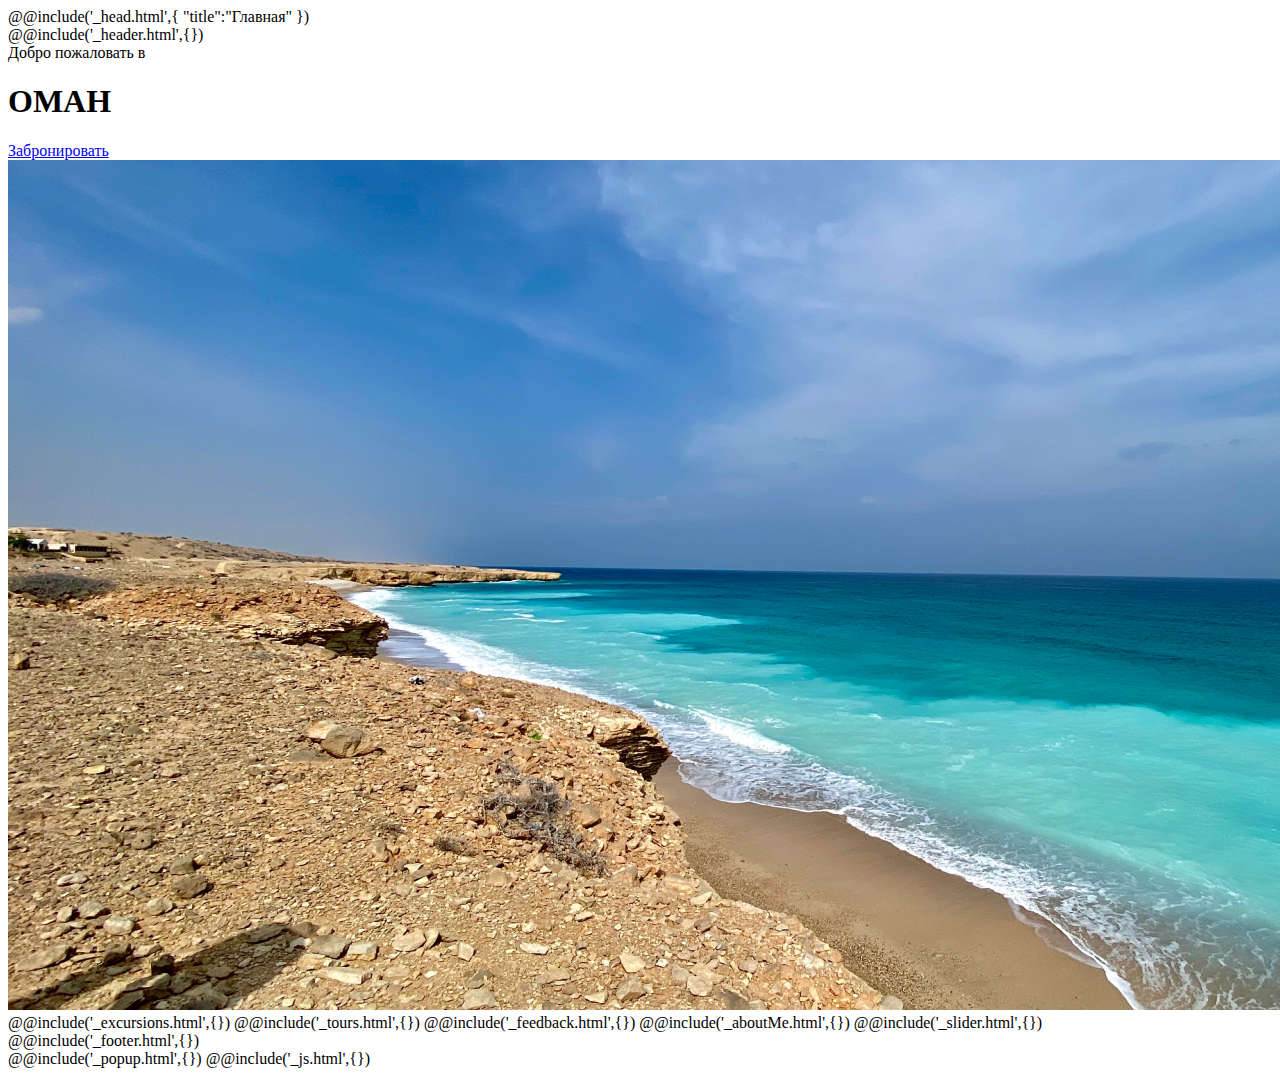
<file: #src/index.html>
<!DOCTYPE html>
<html lang="ru">
@@include('_head.html',{
"title":"Главная"
})
<body>
<div class="wrapper">
  @@include('_header.html',{})
  <main class="page">

    <div id="main" class="main">
      <div class="main__wrapper">
        <div class="main__content _container">
          <div class="main__body">
            <span class="main__welcome">Добро пожаловать в</span>
            <h1 class="main__title">ОМАН</h1>
            <div class="main__btn-group btn-group-main">
              <a href="#pwp3" class="btn-group-main__btn btn _popup-link">Забронировать</a>
            </div>
          </div>
        </div>
      </div>
      <div class="main__back _ibg">
        <img src="img/main/back.jpg" alt="">
      </div>
    </div>
    @@include('_excursions.html',{})
    @@include('_tours.html',{})
    @@include('_feedback.html',{})
    @@include('_aboutMe.html',{})
    @@include('_slider.html',{})

  </main>
  @@include('_footer.html',{})
</div>
@@include('_popup.html',{})
@@include('_js.html',{})
</body>
</html>
</file>
